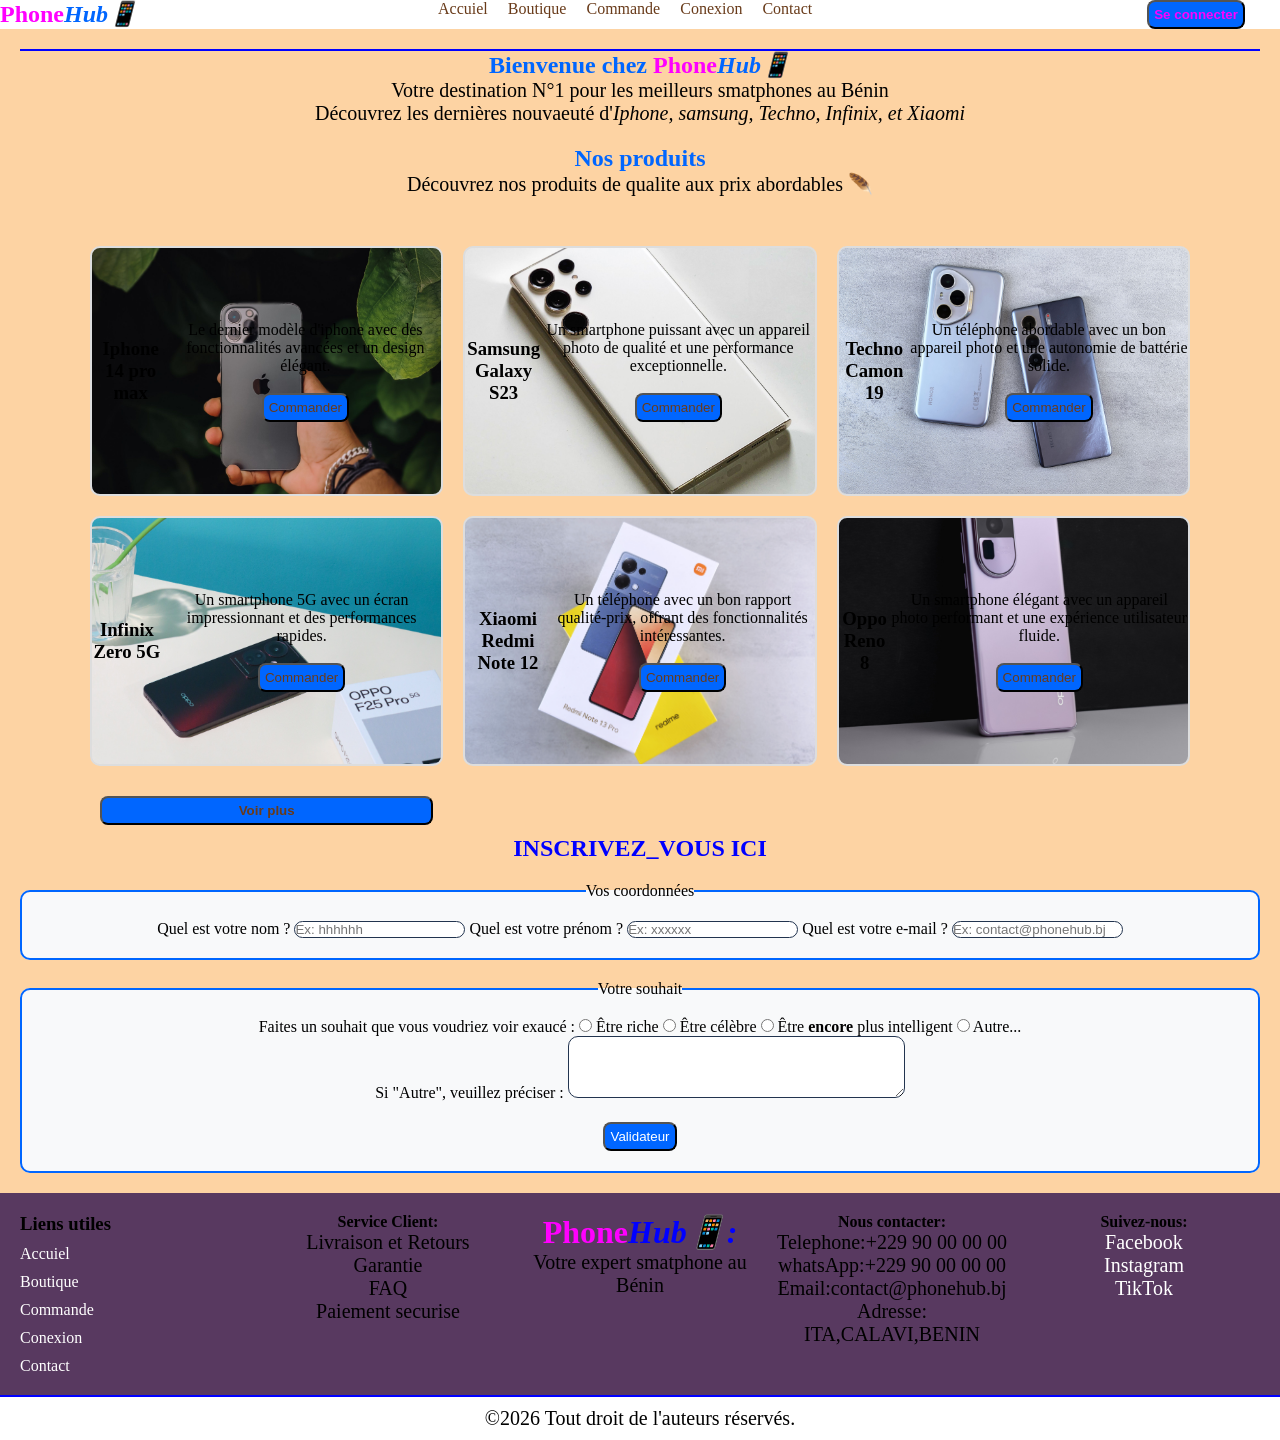
<file: index.html>
<!DOCTYPE html>
<html lang="en">
<head>
    <meta charset="UTF-8">
    <meta name="viewport" content="width=device-width, initial-scale=1.0">
    <title>PhoneHub</title>
    <link rel="stylesheet" href="PhoneHub.css">
</head>
<body>
    <header>
        <nav>
            <div class="tab">
                <h1><strong>Phone</strong><em>Hub📱</em></h1>
                        <ul>
                    <li><a href="#">Accuiel</a></li>
                    <li><a href="#">Boutique</a></li>
                    <li><a href="#inscription">Commande</a></li>
                    <li><a href="#inscription">Conexion</a></li>
                    <li><a href="#">Contact</a></li>
                        </ul>
                <button ><strong>Se connecter</strong></button>
            </div>
        </nav>
    </header>
<main>
   <section>
    <div class="tab1">
        <h1>Bienvenue chez <strong>Phone</strong><em>Hub📱</em></h1>
        <p>Votre destination N°1 pour les meilleurs smatphones au Bénin</p>
        <p>Découvrez les dernières nouvaeuté d'<em>Iphone, samsung, Techno, Infinix, et Xiaomi</em></p>

    </div>
   </section>
   <section>
    <div class="tab2">
        <h2>Nos produits</h2>
        <p>Découvrez nos produits de qualite aux prix abordables 🪶</p>
    </div>
    <div class="tab3">
        <div class="tab4-a">
            <h3>Iphone 14 pro max</h3>
            <p>Le dernier modèle d'iphone avec des fonctionnalités avancées et un design élégant. <br><br><button><a href="#inscription">Commander</a></button></p>
        </div>
        <div class="tab4-b">
            <h3>Samsung Galaxy S23</h3>
            <p>Un smartphone puissant avec un appareil photo de qualité et une performance exceptionnelle. <br><br><button><a href="#inscription">Commander</a></button></p>
        </div>
        <div class="tab4-c">
            <h3>Techno Camon 19</h3>
            <p>Un téléphone abordable avec un bon appareil photo et une autonomie de battérie solide. <br><br><button><a href="#inscription">Commander</a></button></p>
        </div>
        <div class="tab4-d">
            <h3>Infinix Zero 5G</h3>
            <p>Un smartphone 5G avec un écran impressionnant et des performances rapides. <br><br><button><a href="#inscription">Commander</a></button> </p>
        </div>
        <div class="tab4-e">
            <h3>Xiaomi Redmi Note 12</h3>
            <p>Un téléphone avec un bon rapport qualité-prix, offrant des fonctionnalités intéressantes. <br><br><button><a href="#inscription">Commander</a></button> </p>
        </div>
        <div class="tab4-f">
            <h3>Oppo Reno 8</h3>
            <p>Un smartphone élégant avec un appareil photo performant et une expérience utilisateur fluide. <br><br><button><a href="#inscription">Commander</a></button></p>
        </div>
        <button class="tab5"><a><strong>Voir plus</strong></a></button>
    </div>
   </section> 
</main>
<div class="tab6">
    <h2 id="inscription">INSCRIVEZ_VOUS ICI</h2>
</div>
<form>
        <fieldset class="fil1">
            <legend>Vos coordonnées</legend> <!-- Titre du fieldset --> 
            <label for="nom">Quel est votre nom ?</label>
            <input type="text" name="nom" id="nom" placeholder="Ex: hhhhhh" required>
            <label for="prenom">Quel est votre prénom ?</label>
            <input type="text" name="prenom" id="prenom" placeholder="Ex: xxxxxx" required>
            <label for="email">Quel est votre e-mail ?</label>
            <input type="email" name="email" id="email" placeholder="Ex: contact@phonehub.bj" required>
        </fieldset>
        <fieldset>
            <legend>Votre souhait</legend> <!-- Titre du fieldset -->
            <p>
                Faites un souhait que vous voudriez voir exaucé :
                <input type="radio" name="souhait" value="riche" id="riche" required> <label for="riche">Être riche</label>
                <input type="radio" name="souhait" value="celebre" id="celebre" required> <label for="celebre">Être célèbre</label>
                <input type="radio" name="souhait" value="intelligent" id="intelligent" required> <label for="intelligent">Être <strong>encore</strong> plus intelligent</label>
                <input type="radio" name="souhait" value="autre" id="autre" required> <label for="autre">Autre...</label>
            </p>
            <p>
                <label for="precisions">Si "Autre", veuillez préciser :</label>
                <textarea name="precisions" id="precisions" cols="40" rows="4" required></textarea>
            </p>
                <button class="val">Validateur</button>
        </fieldset>
</form>
  <footer>
    <div class="tab8">
        <div>
                <ul><h3>Liens utiles</h3>
        <li><a href="#">Accuiel</a></li>
        <li><a href="#">Boutique</a></li>
        <li><a href="#">Commande</a></li>
        <li><a href="#">Conexion</a></li>
        <li><a href="#">Contact</a></li>
                </ul>
        </div>
        <div>
            <h4>Service Client:</h4> 
            <p>Livraison et Retours <br> Garantie <br>FAQ <br> Paiement securise</p>
        </div>
        <div>
            <h1><strong>Phone</strong><em>Hub📱:</em></h1>
            <p>Votre expert smatphone au Bénin</p>
        </div>
        <div>
        <h4>Nous contacter:</h4>
         <p>Telephone:+229 90 00 00 00 <br> whatsApp:+229 90 00 00 00 <br> Email:contact@phonehub.bj <br> Adresse: ITA,CALAVI,BENIN</p>
        </div>
        <div>
        <h4>Suivez-nous:</h4>
        <p><a href="facebook.com" target="_blank">Facebook</a> <br><a href="instagram.com" target="_blank">Instagram</a> <br><a href="tiktok.com" target="_blank">TikTok</a></p>
        </div>
    </div>
    <div class="fins">
        <p>©2026 Tout droit de l'auteurs réservés.</p>
    </div>
  </footer>
</body>
</html>
</file>
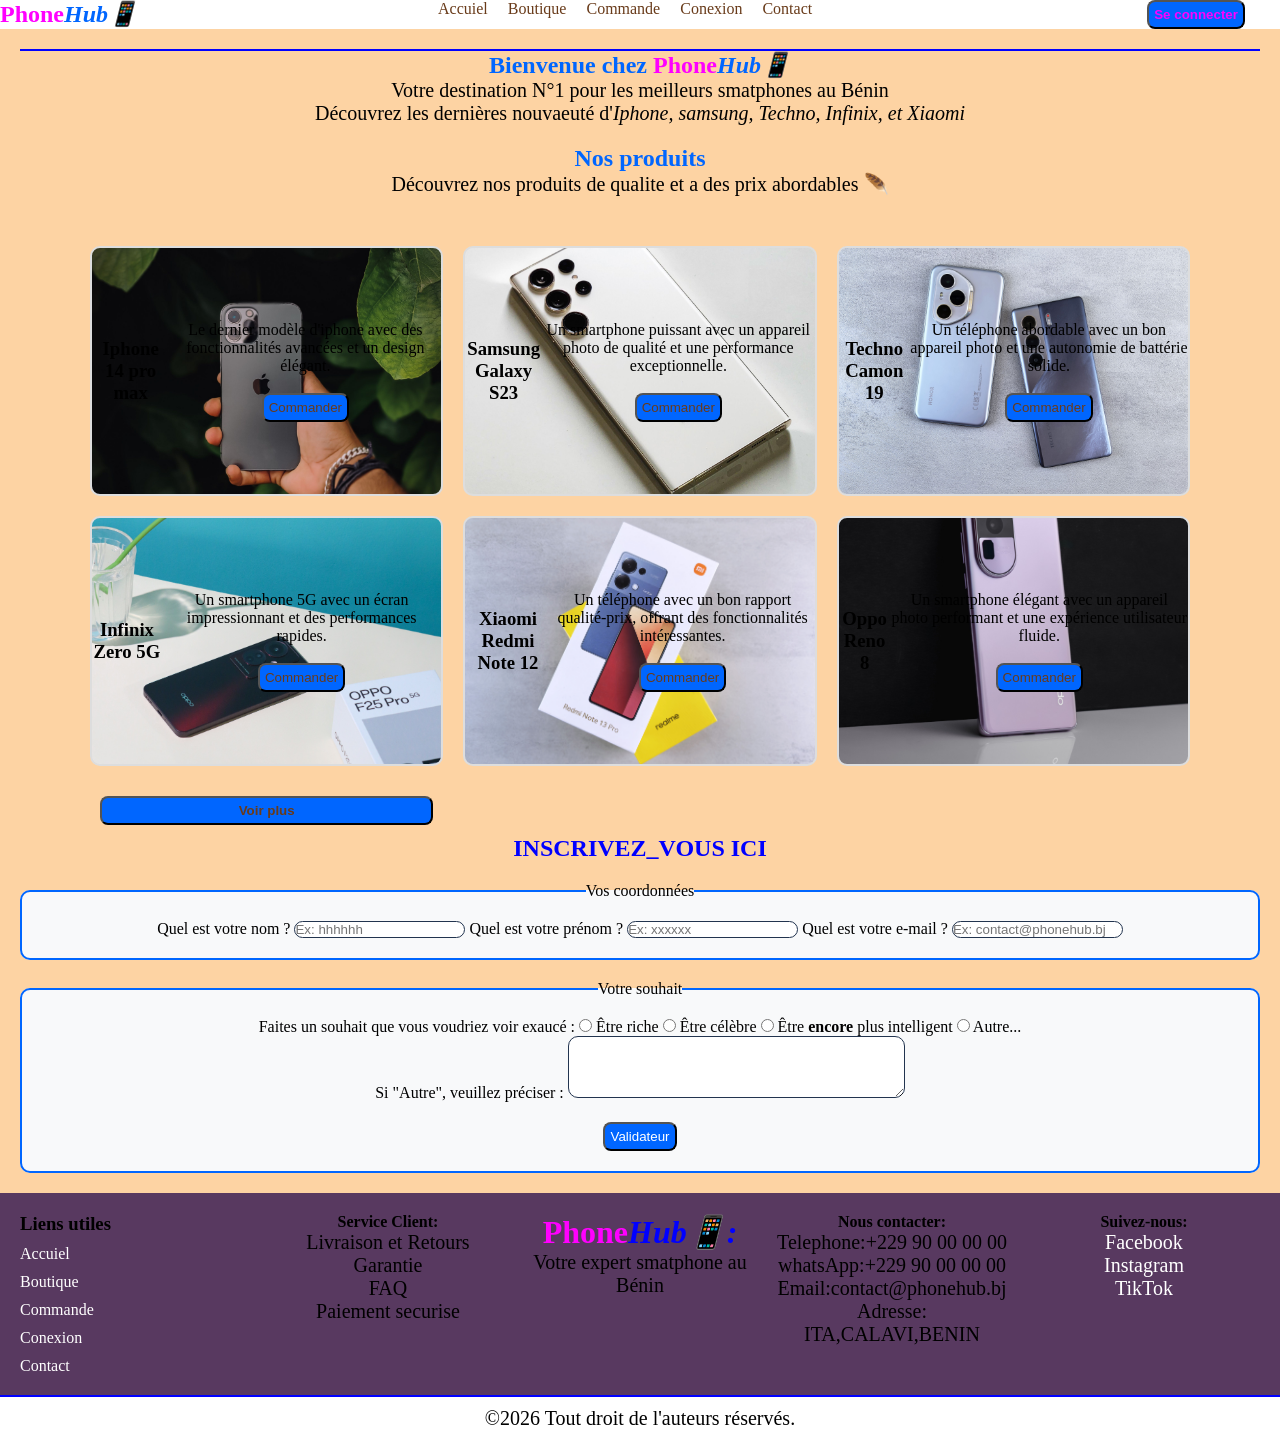
<file: PhoneHub.html>
<!DOCTYPE html>
<html lang="en">
<head>
    <meta charset="UTF-8">
    <meta name="viewport" content="width=device-width, initial-scale=1.0">
    <title>PhoneHub</title>
    <link rel="stylesheet" href="PhoneHub.css">
</head>
<body>
    <header>
        <nav>
            <div class="tab">
                <h1><strong>Phone</strong><em>Hub📱</em></h1>
                        <ul>
                    <li><a href="#">Accuiel</a></li>
                    <li><a href="#">Boutique</a></li>
                    <li><a href="#inscription">Commande</a></li>
                    <li><a href="#inscription">Conexion</a></li>
                    <li><a href="#">Contact</a></li>
                        </ul>
                <button ><strong>Se connecter</strong></button>
            </div>
        </nav>
    </header>
<main>
   <section>
    <div class="tab1">
        <h1>Bienvenue chez <strong>Phone</strong><em>Hub📱</em></h1>
        <p>Votre destination N°1 pour les meilleurs smatphones au Bénin</p>
        <p>Découvrez les dernières nouvaeuté d'<em>Iphone, samsung, Techno, Infinix, et Xiaomi</em></p>

    </div>
   </section>
   <section>
    <div class="tab2">
        <h2>Nos produits</h2>
        <p>Découvrez nos produits de qualite et a des prix abordables 🪶</p>
    </div>
    <div class="tab3">
        <div class="tab4-a">
            <h3>Iphone 14 pro max</h3>
            <p>Le dernier modèle d'iphone avec des fonctionnalités avancées et un design élégant. <br><br><button><a href="#inscription">Commander</a></button></p>
        </div>
        <div class="tab4-b">
            <h3>Samsung Galaxy S23</h3>
            <p>Un smartphone puissant avec un appareil photo de qualité et une performance exceptionnelle. <br><br><button><a href="#inscription">Commander</a></button></p>
        </div>
        <div class="tab4-c">
            <h3>Techno Camon 19</h3>
            <p>Un téléphone abordable avec un bon appareil photo et une autonomie de battérie solide. <br><br><button><a href="#inscription">Commander</a></button></p>
        </div>
        <div class="tab4-d">
            <h3>Infinix Zero 5G</h3>
            <p>Un smartphone 5G avec un écran impressionnant et des performances rapides. <br><br><button><a href="#inscription">Commander</a></button> </p>
        </div>
        <div class="tab4-e">
            <h3>Xiaomi Redmi Note 12</h3>
            <p>Un téléphone avec un bon rapport qualité-prix, offrant des fonctionnalités intéressantes. <br><br><button><a href="#inscription">Commander</a></button> </p>
        </div>
        <div class="tab4-f">
            <h3>Oppo Reno 8</h3>
            <p>Un smartphone élégant avec un appareil photo performant et une expérience utilisateur fluide. <br><br><button><a href="#inscription">Commander</a></button></p>
        </div>
        <button class="tab5"><a><strong>Voir plus</strong></a></button>
    </div>
   </section> 
</main>
<div class="tab6">
    <h2 id="inscription">INSCRIVEZ_VOUS ICI</h2>
</div>
<form>
        <fieldset>
            <legend>Vos coordonnées</legend> <!-- Titre du fieldset --> 
            <label for="nom">Quel est votre nom ?</label>
            <input type="text" name="nom" id="nom" placeholder="Ex: hhhhhh" required>
            <label for="prenom">Quel est votre prénom ?</label>
            <input type="text" name="prenom" id="prenom" placeholder="Ex: xxxxxx" required>
            <label for="email">Quel est votre e-mail ?</label>
            <input type="email" name="email" id="email" placeholder="Ex: contact@phonehub.bj" required>
        </fieldset>
        <fieldset>
            <legend>Votre souhait</legend> <!-- Titre du fieldset -->
            <p>
                Faites un souhait que vous voudriez voir exaucé :
                <input type="radio" name="souhait" value="riche" id="riche" required> <label for="riche">Être riche</label>
                <input type="radio" name="souhait" value="celebre" id="celebre" required> <label for="celebre">Être célèbre</label>
                <input type="radio" name="souhait" value="intelligent" id="intelligent" required> <label for="intelligent">Être <strong>encore</strong> plus intelligent</label>
                <input type="radio" name="souhait" value="autre" id="autre" required> <label for="autre">Autre...</label>
            </p>
            <p>
                <label for="precisions">Si "Autre", veuillez préciser :</label>
                <textarea name="precisions" id="precisions" cols="40" rows="4" required></textarea>
            </p>
                <button class="val">Validateur</button>
        </fieldset>
</form>
  <footer>
    <div class="tab8">
        <div>
                <ul><h3>Liens utiles</h3>
        <li><a href="#">Accuiel</a></li>
        <li><a href="#">Boutique</a></li>
        <li><a href="#">Commande</a></li>
        <li><a href="#">Conexion</a></li>
        <li><a href="#">Contact</a></li>
                </ul>
        </div>
        <div>
            <h4>Service Client:</h4> 
            <p>Livraison et Retours <br> Garantie <br>FAQ <br> Paiement securise</p>
        </div>
        <div>
            <h1><strong>Phone</strong><em>Hub📱:</em></h1>
            <p>Votre expert smatphone au Bénin</p>
        </div>
        <div>
        <h4>Nous contacter:</h4>
         <p>Telephone:+229 90 00 00 00 <br> whatsApp:+229 90 00 00 00 <br> Email:contact@phonehub.bj <br> Adresse: ITA,CALAVI,BENIN</p>
        </div>
        <div>
        <h4>Suivez-nous:</h4>
        <p><a href="facebook.com" target="_blank">Facebook</a> <br><a href="instagram.com" target="_blank">Instagram</a> <br><a href="tiktok.com" target="_blank">TikTok</a></p>
        </div>
    </div>
    <div class="fins">
        <p>©2026 Tout droit de l'auteurs réservés.</p>
    </div>
  </footer>
</body>
</html>
</file>
<file: PhoneHub.css>
*{
margin: 0;
padding: 0;
box-sizing: border-box;
}
body{
    text-align: center;
    background-color: #fdd3a3;
}
h1{
    color: rgb(0, 102, 255);
}
.tab{
    display: flex;
    flex-direction: row;
    justify-content: center;
    gap: 300px;
    background-color: white;
}
.tab strong{
    color:  fuchsia;
}
ul{
    display: flex;
    list-style: none;
    gap: 20px;
    text-align: center;
}
a{
    color:  #693b1a;
    list-style: none;
    text-decoration: none;
}
.tab1{
    margin: 20px;
    border-top: 2px solid blue;
}
.tab1 p{
    font-size: 20px;
}
.tab1 strong{
    color: fuchsia;
}
.tab2 p{
    font-size: 20px;
    margin-bottom: 50px;
}
button{
    padding: 5px 5px;
    margin: auto;
    color:white;
    background-color: rgb(0, 102, 255);
    border-radius: 8px;
}
.tab5{
    margin: 10px;
}
.tab6{
    text-align: center;
    color: blue;
}
.tab2 h2{
    text-align: center;
    color: rgb(0, 102, 255);
}
.tab3{
    display: grid;
    max-width: 1100px;
    margin: auto;
    grid-template-columns: repeat(3, 1fr);
    gap: 20px;
    & :hover{
        transform: translateY(4px);
        color: white;
    }
}
.tab3 h3{
    text-align: center;
}
.tab4{
    background-color: #f8f9fa;
    padding: 30px 20px;
    border-radius: 10px;
    border: 2px solid #ddd;
    border-color: orangered;
}
.tab4-a{
    background-image: url(pexels-vickygraphy-13367286\ \(1\).jpg);
    background-size: cover;
    background-position: center;
    background-repeat: no-repeat;
    height: 250px;
    border-radius: 10px;
    width: 100%;
    border: 2px solid #ddd;
    display: flex;
    justify-content: center;
    align-items: center;
}
.tab4-b{
    background-image: url(pexels-rubaitulazad-16149966.jpg);
    background-size: cover;
    background-position: center;
    background-repeat: no-repeat;
    height: 250px;
    border-radius: 10px;
    width: 100%;
    border: 2px solid #ddd;
    display: flex;
    justify-content: center;
    align-items: center;
}
.tab4-c{
    background-image: url(pexels-zeleboba-33334302.jpg);
    background-size: cover;
    background-position: center;
    background-repeat: no-repeat;
    height: 250px;
    border-radius: 10px;
    width: 100%;
    border: 2px solid #ddd;
    display: flex;
    justify-content: center;
    align-items: center;
}
.tab4-d{
    background-image: url(pexels-rohit-sharma-1230131-21424627.jpg);
    background-size: cover;
    background-position: center;
    background-repeat: no-repeat;
    height: 250px;
    border-radius: 10px;
    width: 100%;
    border: 2px solid #ddd;
    display: flex;
    justify-content: center;
    align-items: center;
}
.tab4-e{
    background-image: url(pexels-zeleboba-28381528.jpg);
    background-size: cover;
    background-position: center;
    background-repeat: no-repeat;
    height: 250px;
    border-radius: 10px;
    width: 100%;
    border: 2px solid #ddd;
    display: flex;
    justify-content: center;
    align-items: center;
}
.tab4-f{
    background-image: url(pexels-rohit-sharma-1230131-20074768.jpg);
    background-size: cover;
    background-position: center;
    background-repeat: no-repeat;
    height: 250px;
    border-radius: 10px;
    width: 100%;
    border: 2px solid #ddd;
    display: flex;
    justify-content: center;
    align-items: center;
}
fieldset{
    border: 2px solid rgb(0, 102, 255);
    border-radius: 10px;
    padding: 20px;
    margin: 20px;
    background-color: #f8f9fa;
}
input{
    border-radius: 10px;
    border: 1px solid rgb(34, 52, 79);
}
textarea{
    border-radius: 10px;
    border: 1px solid rgb(34, 52, 79);
}
.val{
    text-align: center;
    margin-top: 20px;
}

.tab8{
    display: grid;
    grid-template-columns: 1fr 1fr 1fr 1fr 1fr;
    flex-direction: row;
    background-color: rgb(88, 57, 96);
    padding: 20px;
    gap: 20px;
}

.tab8 ul{
    display: grid;
    flex-direction: column;
    list-style: none;
    gap: 10px;
    text-align: left;
}

.tab8 a{
    color: white;
}

.tab8 strong{
    color: fuchsia;
}
.tab8 em{
    color: blue;
}
.tab8 p{
    font-size: 20px;
}

.fins{
    background-color: white;
    border-top: 2px solid blue;
    padding: 10px;
    text-align: center;
    font-size: 20px;
}

@media screen and (max-width: 1024px) {
    .tab3 {
        grid-template-columns: repeat(2, 1fr);
    }

    .tab{
        gap: 80px;
    }
    footer{
        flex-direction: column;
        align-items: center;
        text-align: center;
        padding: 20px;
    }
}
/* Téléphones et petits écrans */
@media screen and (max-width: 768px) {
    .tab{
        flex-direction: column;
        grid-template-columns: 1fr;
        align-items: center;
        gap: 20px;
    }
    .tab ul{
        display: grid;
        grid-template-columns: 1fr;
    }

    .tab3 {
        grid-template-columns: 1fr;
    }
    .tab8{
        display: grid;
        grid-template-columns: 1fr;
        /*flex-direction: column;*/
    }
    .tab8 ul{
        text-align: center;
    }
    .fil1{
        display: grid;
        gap: 20px;
    }
}
/* Très petits téléphones */
@media screen and (max-width: 480px) {
    body {
        font-size: 14px;
    }

    fieldset {
        width: 90%;
    }
    .tab3 {
        grid-template-columns: 1fr;
    }
    .tab li{
        grid-template-columns: 1fr;
    }
    .tab8{
        display: grid;
    }
    .fil1{
        display: grid;
        gap: 20px;
    }
}
</file>
